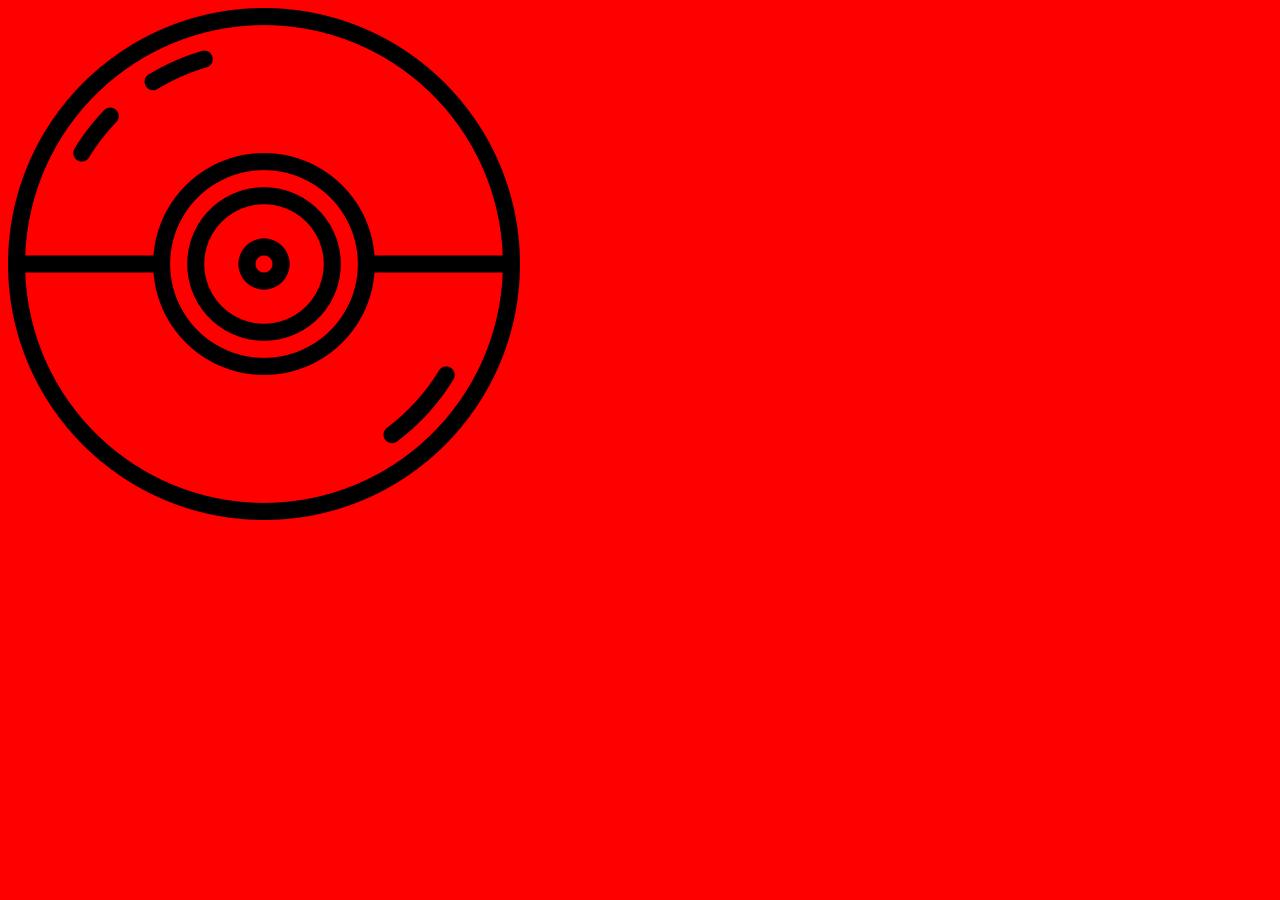
<file: prueba/index2.html>
<!DOCTYPE html>
<html lang="en">
<head>
  <meta charset="UTF-8">
  <meta name="viewport" content="width=device-width, initial-scale=1.0">
  <link rel="stylesheet" href="style2.css">
  <script src="main2.js"></script>
  <title>Document</title>
</head>
<body>
  <img id="myImage" src="/assets/EmptyPokeball.png" alt="Hover Image" class="myImage">

 
</body>

</html>
</file>
<file: prueba/style2.css>
body {
  background-color: rgb(255, 0, 0);
}
</file>
